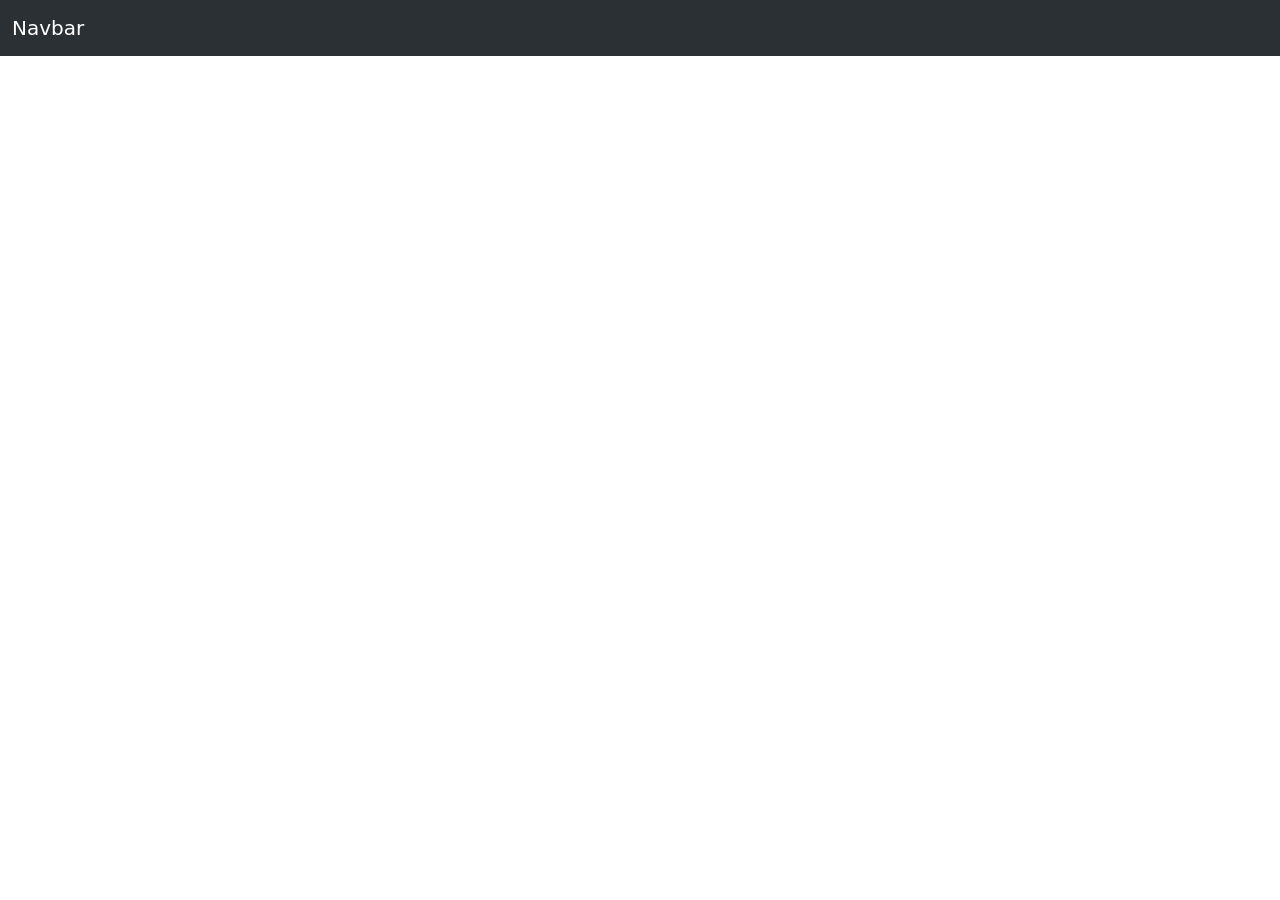
<file: FrontEnd/navbar.html>
<!DOCTYPE html>
<html lang="en">
  <head>
    <meta charset="UTF-8" />
    <meta http-equiv="X-UA-Compatible" content="IE=edge" />
    <meta name="viewport" content="width=device-width, initial-scale=1.0" />
    <link
      href="https://cdn.jsdelivr.net/npm/bootstrap@5.3.0-alpha1/dist/css/bootstrap.min.css"
      rel="stylesheet"
      integrity="sha384-GLhlTQ8iRABdZLl6O3oVMWSktQOp6b7In1Zl3/Jr59b6EGGoI1aFkw7cmDA6j6gD"
      crossorigin="anonymous"
    />
    <title>Document</title>
  </head>
  <body>
    <nav class="navbar navbar-expand-lg bg-body-tertiary" data-bs-theme="dark">
      <div class="container-fluid">
        <a class="navbar-brand" href="#">Navbar</a>
        <button
          class="navbar-toggler"
          type="button"
          data-bs-toggle="collapse"
          data-bs-target="#navbarSupportedContent"
          aria-controls="navbarSupportedContent"
          aria-expanded="false"
          aria-label="Toggle navigation"
        >
          <span class="navbar-toggler-icon"></span>
        </button>
        <div class="collapse navbar-collapse" id="navbarSupportedContent">
          <ul class="navbar-nav ms-auto me-3 mb-2 mb-lg-0">
            <!-- <li class="nav-item">
                <a class="nav-link active" aria-current="page" href="#">Home</a>
              </li> -->
          </ul>
          <!-- <form class="d-flex" role="search">
              <input class="form-control me-2" type="search" placeholder="Search" aria-label="Search">
              <button class="btn btn-outline-success" type="submit">Search</button>
            </form> -->
        </div>
      </div>
    </nav>
    <script
      src="https://cdn.jsdelivr.net/npm/bootstrap@5.3.0-alpha1/dist/js/bootstrap.bundle.min.js"
      integrity="sha384-w76AqPfDkMBDXo30jS1Sgez6pr3x5MlQ1ZAGC+nuZB+EYdgRZgiwxhTBTkF7CXvN"
      crossorigin="anonymous"
    ></script>
    <!-- <script src="./js/nav.js"></script> -->
  </body>
</html>
</file>
